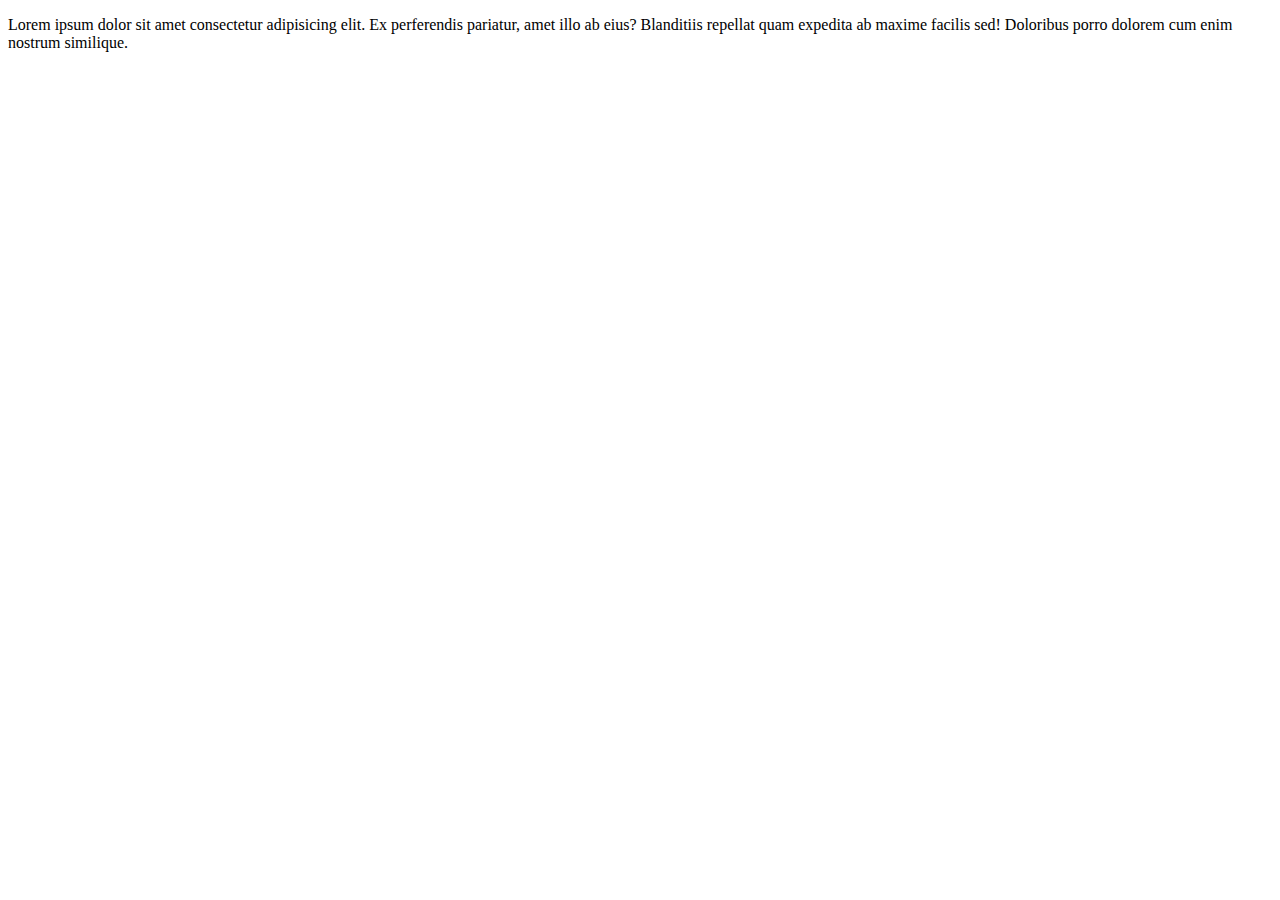
<file: test.html>
<!DOCTYPE html>
<html lang="en">
<head>
    <meta charset="UTF-8">
    <meta http-equiv="X-UA-Compatible" content="IE=edge">
    <meta name="viewport" content="width=device-width, initial-scale=1.0">
    <title>Document</title>
</head>
<body>
    <p>Lorem ipsum dolor sit amet consectetur adipisicing elit. Ex perferendis pariatur, amet illo ab eius? Blanditiis repellat quam expedita ab maxime facilis sed! Doloribus porro dolorem cum enim nostrum similique.</p>
</body>
</html>
</file>
